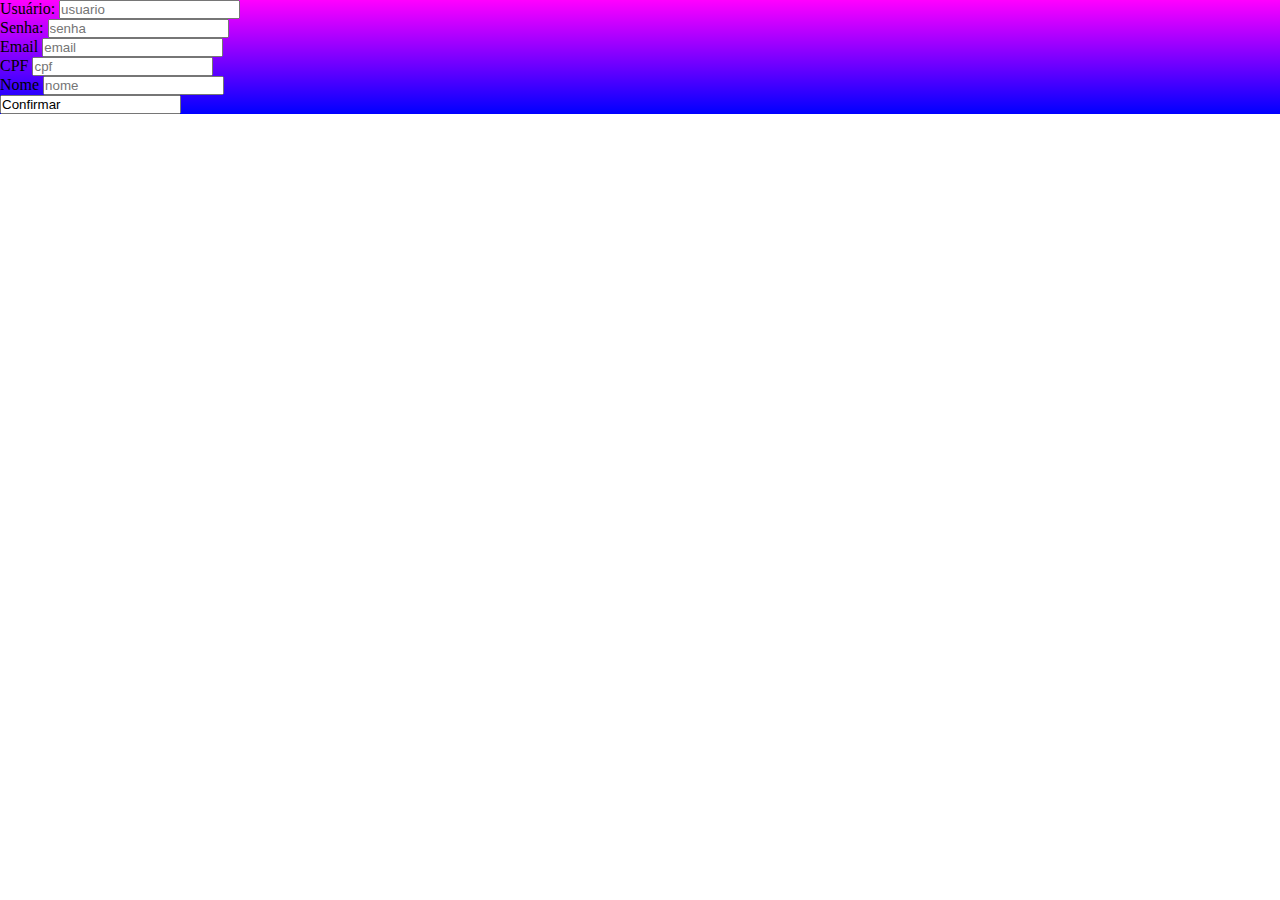
<file: index.html>
<!DOCTYPE html>
<html lang="pt-br">
<head>
    <meta charset="UTF-8">
    <meta http-equiv="X-UA-Compatible" content="IE=edge">
    <meta name="viewport" content="width=device-width, initial-scale=1.0">
    <title>Projeto de Login</title>

    <link rel="stylesheet" href="./style.css">
</head>
<body>
    <div class="interface">
     <form action="">
        <div>
            <label for="">Usuário:</label>
            <input type="text" name="usuario" id="usuario" placeholder="usuario">
            </div>
        <div>
            <label for="senha">Senha:</label>
            <input type="password" name="senha" id="senha" placeholder="senha"  >
        </div>
        <div>
            <label for="email">Email</label>
            <input type="email" name="email" id="email" placeholder="email">
        </div>
        <div>
            <label for="cpf">CPF</label>
            <input type="text" name="cpf" id="cpf" placeholder="cpf" >
        </div>
        <div>
            <label for="nome">Nome</label>
            <input type="text" name="nome" id="nome" placeholder="nome">
        </div>
        <div>
            <input type="submito" value="Confirmar">
        </div>
    </form>
    </div>
</body>
</html>
</file>
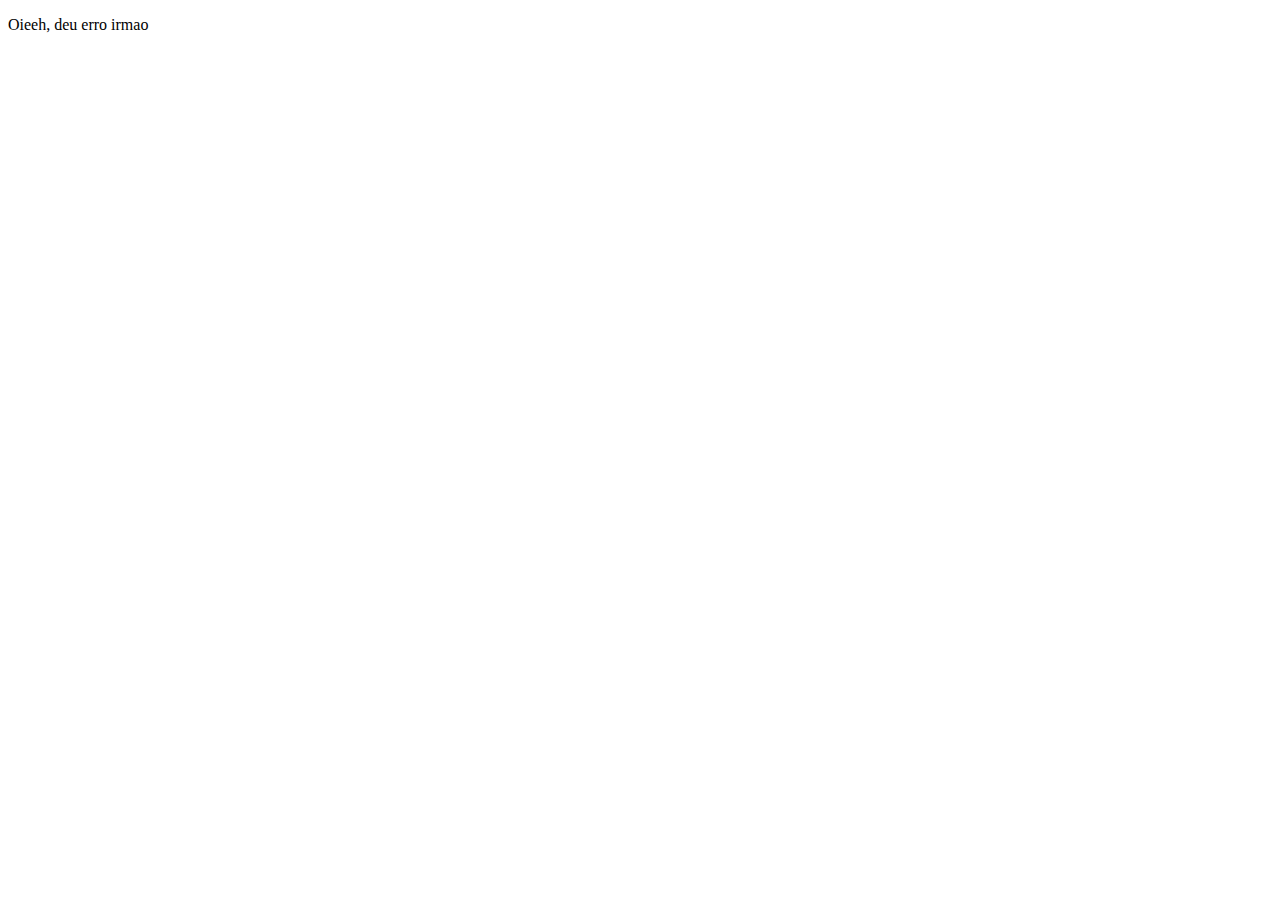
<file: erro.html>
<!DOCTYPE html>
<html lang="en">
<head>
    <meta charset="UTF-8">
    <meta http-equiv="X-UA-Compatible" content="IE=edge">
    <meta name="viewport" content="width=device-width, initial-scale=1.0">
    <title>Document</title>
</head>
<body>

    <p>Oieeh, deu erro irmao</p>

    

</body>
</html>
</file>
<file: style.css>
*{
    margin: 0;
    padding: 0;
    box-sizing: border-box;
}

form{
    
    margin-left: auto;  
    background-image:linear-gradient(magenta, blue)
}
</file>
